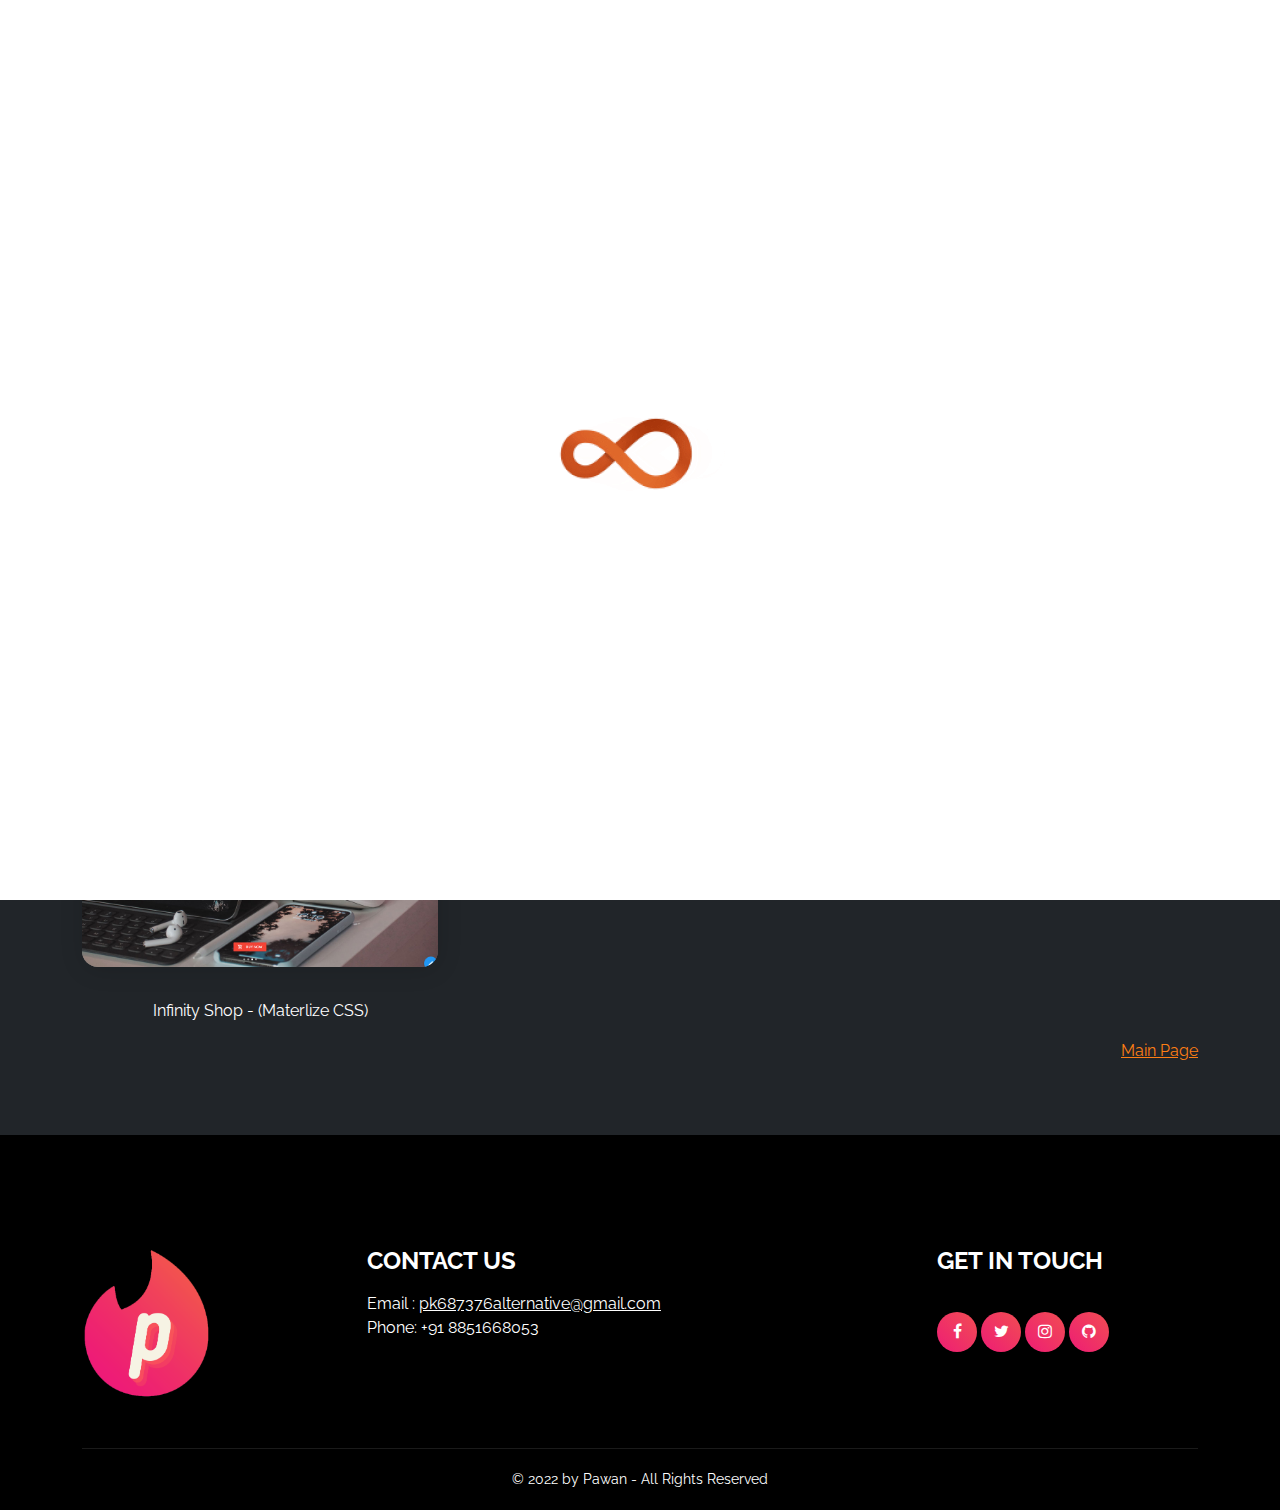
<file: ongoing-project.html>
<!DOCTYPE html>
<html lang="en">

<head>
  <meta charset="utf-8">
  <meta content="noindex" name="robots">
  <meta content="width=device-width, initial-scale=1.0" name="viewport">
  <title>Pawan - Ongoing Work</title>

  <link rel="apple-touch-icon" sizes="180x180" href="/apple-touch-icon.png">
  <link rel="icon" type="image/png" sizes="32x32" href="img/favicon-32x32.png">
  <link rel="icon" type="image/png" sizes="16x16" href="img/favicon-16x16.png">

  <link href="https://cdnjs.cloudflare.com/ajax/libs/font-awesome/4.7.0/css/font-awesome.min.css" rel="stylesheet">
  <link
    href="https://fonts.googleapis.com/css2?family=Bitter:ital,wght@0,100;0,200;0,300;0,400;0,500;0,600;0,700;1,100;1,200;1,300;1,400;1,500;1,600;1,700&family=Raleway:ital,wght@0,100;0,200;0,300;0,400;0,500;0,600;0,700;0,800;1,100;1,200;1,300;1,400;1,500;1,600;1,700;1,800&display=swap"
    rel="stylesheet">
  <link href="css/bootstrap.css" rel="stylesheet">
  <link href="css/preloader.css" rel="stylesheet">
  <link href="css/style.css" rel="stylesheet">
  <link href="css/responsive.css" rel="stylesheet">
</head>

<body>
  <div class="preloader">
    <img src="img/simple-preloader-gif.gif" alt="spinner">
  </div>

  <!-- Work Section Begins -->
  <section class="section work bg-dark" id="work">
    <div class="container">
       <div class="section-heading text-center">ONGOING WORK</div>

       <div class="row project-card">
          <div class="col-lg-4 col-md-4 col-sm-12 col-xs-12">
             <div class="card my-3">
                <a href="http://jobify.devspecial.online" target="_blank">
                   <img src="project-img/jobify.jpg" class="img-fluid">
                </a>
             </div>
            <p class="text-center project-name">Jobify - Simple Crud (Core PHP & MySQL)</p>
          </div>

          <div class="col-lg-4 col-md-4 col-sm-12 col-xs-12">
             <div class="card my-3">
                <a href="http://demo.devspecial.online" target="_blank">
                   <img src="project-img/simple-adminpanel.jpg" class="img-fluid">
                </a>
             </div>
            <p class="text-center project-name">Admin Panel(Crud, Login, Signup - Core PHP & MySQL)</p>
          </div>

          <div class="col-lg-4 col-md-4 col-sm-12 col-xs-12">
            <div class="card my-3">
               <a href="http://cisimpleblog.devspecial.online" target="_blank">
                  <img src="project-img/simple-blog.jpg" class="img-fluid">
               </a>
            </div>
           <p class="text-center project-name">Simple Blog(Crud, Login, Signup - CodeIgniter 3)</p>
         </div>

         <div class="col-lg-4 col-md-4 col-sm-12 col-xs-12">
          <div class="card my-3">
             <a href="http://simplerestapi.devspecial.online" target="_blank">
                <img src="project-img/simple-api.jpg" class="img-fluid">
             </a>
          </div>
         <p class="text-center project-name">Rest Api Crud - (Core PHP, MySQL, jQuery, Ajax and JSON)</p>
        </div>

        <div class="col-lg-4 col-md-4 col-sm-12 col-xs-12">
          <div class="card my-3">
             <a href="https://oneanothertestsite.000webhostapp.com/" target="_blank">
                <img src="project-img/simple-car-payment-gateway.jpg" class="img-fluid">
             </a>
          </div>
         <p class="text-center project-name">Simple Cart - (CodeIgniter 3, InstaMojo and PayUMoney Payment Gateway)</p>
       </div>

       <div class="col-lg-4 col-md-4 col-sm-12 col-xs-12">
         <div class="card my-3">
            <a href="http://ajaxfilter.devspecial.online/" target="_blank">
               <img src="project-img/ajax-filter.jpg" class="img-fluid">
            </a>
         </div>
        <p class="text-center project-name">Filter Product - (CorePHP & MySQL, jQuery & Ajax)</p>
      </div>

      <div class="col-lg-4 col-md-4 col-sm-12 col-xs-12">
        <div class="card my-3">
           <a href="http://infinityshop.devspecial.online" target="_blank">
              <img src="project-img/infinity-shop.jpg" class="img-fluid">
           </a>
        </div>
       <p class="text-center project-name">Infinity Shop - (Materlize CSS)</p>
     </div>

       </div>

       <a href="index.html" class="text-danger float-end outbound-link">Main Page</a>
    </div>
 </section>
 <!-- Work Section Ends -->

<!-- Footer Section Begins -->
<footer class="section footer">
  <div class="container">
     <div class="row">
        <div class="col-lg-3 col-md-3 col-sm-12 col-xs-12">
           <img alt="Logo" class="img-fluid footer-logo" src="img/logo.png" />
        </div>

        <div class="col-lg-6 col-md-7 col-sm-12 col-xs-12">
           <h4 class="footer-title">Contact Us</h4>
           <address>
              Email : <a href="mailto:pk687376alternative@gmail.com">pk687376alternative@gmail.com</a><br>
              <a title="Phone">Phone:</a> +91 8851668053
           </address>
        </div>

        <div class="col-lg-3 col-md-3 col-sm-12 col-xs-12">
           <h4 class="footer-title">Get in touch</h4>
           <div class="sosmed-icon">
              <a href="#" title=""><div class="item"><i class="fa fa-facebook"></i></div></a>
              <a href="https://twitter.com/PawanKu36316236" title="Pawan Twitter"><div class="item"><i class="fa fa-twitter"></i></div></a>
              <a href="https://www.instagram.com/pawanlal6873/" title="Pawan Instagram"><div class="item"><i class="fa fa-instagram"></i></div></a>
              <a href="https://github.com/PawanKumar-Dev" title="Pawan Github" target="_blank"><div class="item"><i class="fa fa-github"></i></div></a>
           </div>
        </div>
     </div>

     <div class="copyright">
        &copy; 2022 by Pawan - All Rights Reserved
     </div>
  </div>
</footer>
<!-- Footer Section End -->

<script src="js/jquery.min.js"></script>
<script src="js/popper.min.js"></script>
<script src="js/bootstrap.min.js"></script>
<script src="js/custom.js"></script>
</body>

</html>
</file>
<file: css/preloader.css>
.preloader {
  align-items: center;
  background: #FFF;
  display: flex;
  height: 100vh;
  justify-content: center;
  left: 0;
  position: fixed;
  top: 0;
  transition: opacity 0.2s linear;
  width: 100%;
  z-index: 9999;
  opacity: 1;
  transform: opacity 1s linear;
}
</file>
<file: css/style.css>
* {
    margin: 0;
    padding: 0;
    box-sizing: border-box;
}
/* Loading Custom Font */

body {
    font-family: 'Raleway', sans-serif;
    line-height: 1.5;
    -webkit-font-smoothing: antialiased;
    font-size: 16px;
    position: relative;
}
/* Section */

.section {
    position: relative;
    padding: 10rem 0;
}
/* Logo Positioning */

.logo {
    height: 4.8rem;
    position: absolute;
    top: 0.2rem;
}
/* Navigation Styling */

.navbar-brand {
    padding: 0;
}
.nav-link {
    position: relative;
    display: inline-block;
    font-weight: 600;
    font-size: .9rem;
    letter-spacing: .1rem;
    color: #f2f2f2 !important;
}
.nav-link::after {
    content: "";
    background: #dc307c;
    height: .2rem;
    position: absolute;
    bottom: 0;
    transition: .25s all 0.025s;
}
.nav-link::after {
    left: 100%;
    right: 0;
}
.nav-link:hover~.nav-link::after {
    left: 0;
    right: 100%;
}
.nav-link:hover::after {
    left: 0;
    right: 0;
}
.nav-item {
    padding: 0px 1.1rem;
}
.bg-light {
    opacity: .90;
    background-image: linear-gradient(90deg,#dc307c, #33b7e2, #5e62b0) !important;
}

.stick-shadow {
    box-shadow: 0 1px 10px rgb(34 34 34 / 60%);
    border-bottom: 0;
}
/* Welcome Section */

.welcome {
    background: #000 url(../img/main-bg-2.jpg) center center no-repeat;
    background-attachment: scroll;
    background-size: cover;
    height: 85vh;
}
.jumbotron {
    padding: 5.6rem 0;
}
.jumbotron .type-headings {
    font-size: 4.5rem;
    color: rgb(236, 236, 236);
}
.type-headings .normal {
    font-weight: 400;
}
.type-headings .cursive {
    font-weight: 500;
    font-family: Bitter;
    letter-spacing: 0.1rem;
}
.jumbotron .subheading {
    font-size: 1.5rem;
    color: #f3d1e0;
}
.side-link {
    position: absolute;
    top: 50%;
    transform: rotate(-90deg);
}
.left {
    left: 0;
}
.right {
    right: 0;
}
/* About Section */

.about {
    background-color: transparent;
    height: 90vh;
}
.section-heading {
    font-size: 3.1rem;
    line-height: 1.1;
    letter-spacing: 0.063rem;
    font-weight: 500;
    font-family: Bitter;
}
.section-heading span {
    display: block;
}
.about-para p {
    padding-bottom: 0.625rem;
}
.sosmed-icon {
    padding: 1.25rem 0;
    display: block;
}
.sosmed-icon a .item {
    display: table-cell;
    vertical-align: middle;
    margin: 0 0.875rem;
    width: 2.5rem;
    height: 2.5rem;
    text-align: center;
    background-image: linear-gradient(45deg, #ee1c75, #f14d52);
    border-radius: 50px;
}
.about-cv {
    padding-top: 0.625rem;
}


/* Services Section */

.services {
  padding-bottom: 0;
}

.custom-card {
  display: flex;
}
.custom-card-body {
  padding-left: 1.25rem;
}

.box-icon {
    display: block;
}
.box-icon .icon {
    width: 3.75rem;
    height: 3.75rem;
    color: #222222;
    background-color: #fff;
    display: table;
    text-align: center;
    border-radius: 30px;
}

.box-icon i {
    font-size: 1.875rem;
    display: table-cell;
    vertical-align: middle;
}

/* Skills Section */
.skill {
    padding: 0;
}

.skill-padding-1 {
    padding: 7rem 0 0 0;
}

.skill-padding-2 {
    padding: 5rem 0 0 0;
}

.skill-box {
    padding-left: 2rem;
}

.skill-box p {
    padding-bottom: 1rem;
}

.skill-box .progress {
    height: 1.2rem;
    border-radius: 0;
}

.skill-box-item {
    padding-bottom: 1rem;
}

.progress-bar-box {
    display: flex;
    flex-direction: row;
    justify-content: space-between;
}

.progress-bar-box span {
    font-size: 1rem;
}

.progress-bar-box h3 {
    font-size: 1rem;
}


/* Work Section */
.work {
    padding: 6rem 0;
}

.work .card {
    border-radius: 1rem;
    overflow: hidden;
}


/* Blog Section */
.blog {
    padding: 8rem 0 6rem 0;
}

.blog-box {
    position: relative;
    margin-bottom: 2.5rem;
}

.blog-body {
    position: absolute;
    top: 50%;
    right: 6.875rem;
    transform: translateY(-50%);
    padding: 1.875rem;
    width: 40%;
}

.blog-bg-1 {
    background-color: #212529;
    z-index: 100;
}

.blog-body .title {
    text-transform: uppercase;
}

.blog-body .title a {
    text-decoration: none;
}

.blog-box .meta {
    font-size: 0.85rem;
    padding: 0.625rem 0;
    border-bottom: 1px solid #fff;
    margin-bottom: 1.25rem;
}

.blog-img img {
    z-index: 10;
}

.blog-body:after {
    content: '';
    position: absolute;
    width: 30px;
    height: 30px;
    display: block;
    top: 30px;
    left: -15px;
    transform: rotate(45deg);
    background-color: #212529;
    z-index: 99;
}

.blog-box p:not(:last-child) {
    padding-bottom: 1rem;
}

.blog-excerpt {
    font-size: 0.9rem;
}

.read-more {
    font-size: 1rem;
    display: block;
    text-decoration: none;
    text-align: right;
}

/* Contact Us section */

.contact {
    background: url(../img/contactus.jpg) center center no-repeat;
    background-attachment: scroll;
    background-size: cover;
}

/* Footer Section */
footer {
    background-color: #000;
}

footer.section {
    padding: 7rem 0 0 0;
}

.footer-logo {
    max-width: 50%;
}

.footer-title {
    text-decoration: none;
    text-transform: uppercase;
}

.copyright {
    margin-top: 3rem;
    padding: 1.25rem 0;
    color: #ffffff;
    font-size: 0.875rem;
    text-align: center;
    border-top: 1px solid #1a1a1a;
}


/* Whatsapp Btn */
.whtsapp-btn {
    background-color: #4cca5a;
    position: fixed;
    bottom: 1rem;
    right: 1rem;
    text-decoration: none;
    height: 3rem;
    width: 3rem;
    border-radius: 50%;
    text-align: center;
    font-size: 2rem;
}

.whtsapp-btn:hover {
    color: #f2f2f2;
}
</file>
<file: css/responsive.css>
/* Custom Media Query */
@media (max-width: 990px) {

    body {
        font-size: 15px;
    }

    .jumbotron {
        padding: 0;
    }

    .about {
        background-color: transparent;
        height: auto;
        padding: 5rem 0;
    }

    .blog-body {
        position: static;
        padding: 1rem 1.5rem;
        margin-top: 1rem;
        transform: none;
        width: 100%;
    }

    .blog-body:after {
        display: none;
    }
}


@media (max-width: 768px) {

    body {
        font-size: 14px;
    }

    .nav-item {
        text-align: center;
    }

    .jumbotron {
        padding: 0;
    }

    .about {
        height: 100%;
        text-align: center;
        font-size: larger;
    }

    .custom-card-body .card-text {
        font-size: 1rem;
    }

    .skill-box {
        margin-bottom: 2rem;
    }

    .skill-box p {
        font-size: 1rem;
    }

    .section-heading {
        font-size: 2rem;
        margin-bottom: 1rem;
    }

    .blog {
        text-align: center;
    }

    .blog-body {
        position: static;
        margin-top: 1rem;
        transform: none;
        width: 100%;
    }

    .blog-body:after {
        display: none;
    }

    .form-floating > label {
        font-size: 1rem;
    }

    .form--text {
        font-size: 1rem;
    }

    .footer-logo {
        max-width: 30%;
        padding-bottom: 1rem;
    }

    footer.footer {
        text-align: center;
        font-size: 1rem;
    }
}

@media (max-width: 576px) {
    
    body {
        font-size: 12px;
    }

    .side-link {
        display: none;
    }

    .nav-item {
        text-align: center;
    }

    .about {
        text-align: center;
    }

    .about-para p {
        font-size: 1.1rem;
    }

    .custom-card-body .card-text {
        font-size: 1rem;
    }

    .section-heading {
        font-size: 2.5rem;
        padding-bottom: 2rem;
        text-align: center !important;
    }

    .skill-box {
        padding: 0 2rem 2rem 2rem;
    }

    .skill-box p {
        font-size: 1rem;
    }

    .blog {
        text-align: center;
    }

    .blog-body {
        position: static;
        margin-top: 1rem;
        transform: none;
        width: 99%;
    }

    .blog-body:after {
        display: none;
    }

    .form-floating > label {
        font-size: 1rem;
    }

    .form--text {
        font-size: 1rem;
    }

    .footer-logo {
        max-width: 23%;
        padding-bottom: 1rem;
    }

    footer.footer {
        text-align: center;
        font-size: 1rem;
    }
}


@media (max-width: 425px) {

    body {
        font-size: 10px;
    }

    .side-link {
        display: none;
    }

    .jumbotron {
        text-align: center !important;
    }

    .jumbotron .type-headings {
        font-size: 50px;
    }

    .jumbotron .subheading {
        font-size: 20px;
    }

    .about {
        text-align: center;
        height: 100%;
        padding: 5rem 0;
    }

    .about-para p {
        font-size: 1.1rem;
    }

    .skill-box {
        padding: 0 2rem 2rem 2rem;
    }

    .skill-box p {
        font-size: 1rem;
    }

    .services {
        padding: 5rem 0;
    }

    .services .text-start {
        text-align: center !important;
    }

    .section-heading {
        font-size: 2.5rem;
        padding-bottom: 2rem;
        text-align: center !important;
    }

    .blog-body {
        position: static;
        padding: 1rem 1.5rem;
        margin-top: 1rem;
        transform: none;
        width: 100%;
    }

    .blog-body:after {
        display: none;
    }

    .card-title {
        font-size: 1.1rem;
    }

    .card-text:last-child {
        font-size: 1rem;
    }

    .form-floating > label {
        font-size: 1rem;
    }

    .form--text {
        font-size: 1rem;
    }

    .outbound-link, .project-name {
        font-size: 1rem; 
    }

    .footer-logo {
        max-width: 23%;
        padding-bottom: 1rem;
    }

    footer.footer {
        text-align: center;
        font-size: 1rem;
    }
}
</file>
